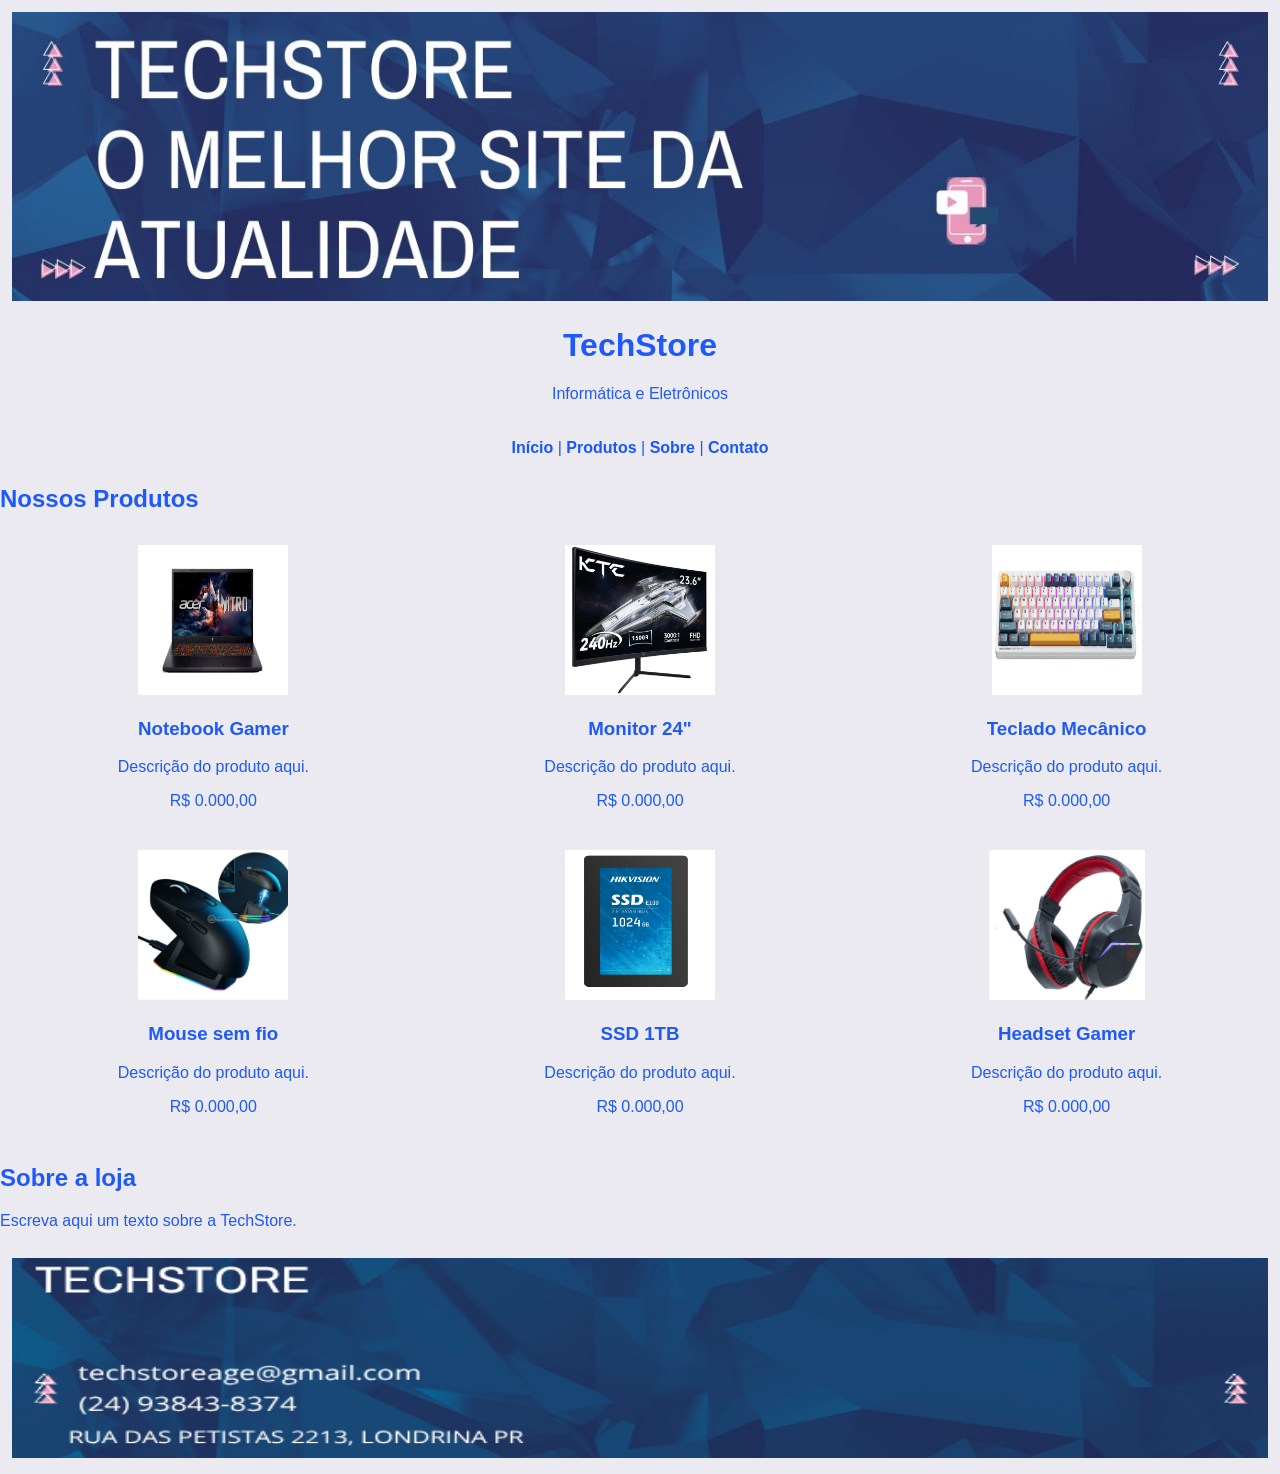
<file: index.html>
<!DOCTYPE html>
<html lang="pt-br">
<head>
    <meta charset="UTF-8">
    <meta name="viewport" content="width=device-width, initial-scale=1.0">
    <title>TechStore</title>
    <link rel="stylesheet" href="style.css">
</head>
<body></body>

    <!-- ============================================================ -->
    <!-- CABEÇALHO / BANNER                                            -->
    <!-- Espaço em branco para inserir a imagem do banner.            -->
    <!-- ============================================================ -->
    <table border="1" width="100%" cellpadding="12">
        <tr>
            <td align="center">

                <!-- Coloque aqui a imagem do banner (ex.: img/banner.jpg) -->
            
                <img src="banner.jpg" alt="Banner da TechStore" width="100%">

                <h1>TechStore</h1>
                <p>Informática e Eletrônicos</p>
            </td>
        </tr>
    </table>


    <!-- ============================================================ -->
    <!-- MENU DE NAVEGAÇÃO                                             -->
    <!-- ============================================================ -->
    <table border="1" width="100%" cellpadding="8">
        <tr>
            <td align="center">
                <a href="index.html">Início</a> |
                <a href="produtos.html">Produtos</a> |
                <a href="sobre.html">Sobre</a> |
                <a href="#contato">Contato</a>
            </td>
        </tr>
    </table>


    <!-- ============================================================ -->
    <!-- PRODUTOS                                                      -->
    <!-- Tabela com imagens e textos. Cada célula tem um espaço em    -->
    <!-- branco para a imagem do eletrônico.                          -->
    <!-- ============================================================ -->
    <h2 id="produtos">Nossos Produtos</h2>

    <table border="1" width="100%" cellpadding="12">

        <!-- LINHA 1 -->
        <tr>
            <td align="center" width="33%">
                <img src="notegamer.png" alt="Notebook Gamer" width="150" height="150">
                <br>
                <h3>Notebook Gamer</h3>
                <p>Descrição do produto aqui.</p>
                <p>R$ 0.000,00</p>
            </td>

            <td align="center" width="33%">
                <img src="monitor.png" alt="monitor" width="150" height="150">
                <br>
                <!-- <img src="img/monitor.jpg" alt="Monitor" width="150"> -->
                <h3>Monitor 24"</h3>
                <p>Descrição do produto aqui.</p>
                <p>R$ 0.000,00</p>
            </td>

            <td align="center" width="33%">
                <img src="67imagem.png" alt="Teclado gamer" width="150" height="150">
                <br>
                <!-- <img src="img/teclado.jpg" alt="Teclado" width="150"> -->
                <h3>Teclado Mecânico</h3>
                <p>Descrição do produto aqui.</p>
                <p>R$ 0.000,00</p>
            </td>
        </tr>

        <!-- LINHA 2 -->
        <tr>
            <td align="center" width="33%">
                <img src="mouse67.png" alt="Mouse" width="150" height="150">
                <br>
                <!-- <img src="img/mouse.jpg" alt="Mouse" width="150"> -->
                <h3>Mouse sem fio</h3>
                <p>Descrição do produto aqui.</p>
                <p>R$ 0.000,00</p>
            </td>

            <td align="center" width="33%">
                <img src="ssd7.png" alt="ssd" width="150" height="150">
                <br>
                <!-- <img src="img/ssd.jpg" alt="SSD" width="150"> -->
                <h3>SSD 1TB</h3>
                <p>Descrição do produto aqui.</p>
                <p>R$ 0.000,00</p>
            </td>

            <td align="center" width="33%">
                <img src="headset.png" alt="headset width="150" height="150">
                <br>
                <!-- <img src="img/headset.jpg" alt="Headset" width="150"> -->
                <h3>Headset Gamer</h3>
                <p>Descrição do produto aqui.</p>
                <p>R$ 0.000,00</p>
            </td>
        </tr>

    </table>


    <!-- ============================================================ -->
    <!-- SOBRE                                                         -->
    <!-- ============================================================ -->
    <h2 id="sobre">Sobre a loja</h2>
    <p>Escreva aqui um texto sobre a TechStore.</p>


    <!-- ============================================================ -->
    <!-- RODAPÉ (personalize à vontade)                               -->
    <!-- ============================================================ -->
    <table border="1" width="100%" cellpadding="12">
        <tr>
            <td align="center">
        <img src="rodapew2.png" alt="Rodape da TechStore" width="100%" height="200px">
            </td>                
        </tr>
    </table>

</body>
</html>
</file>
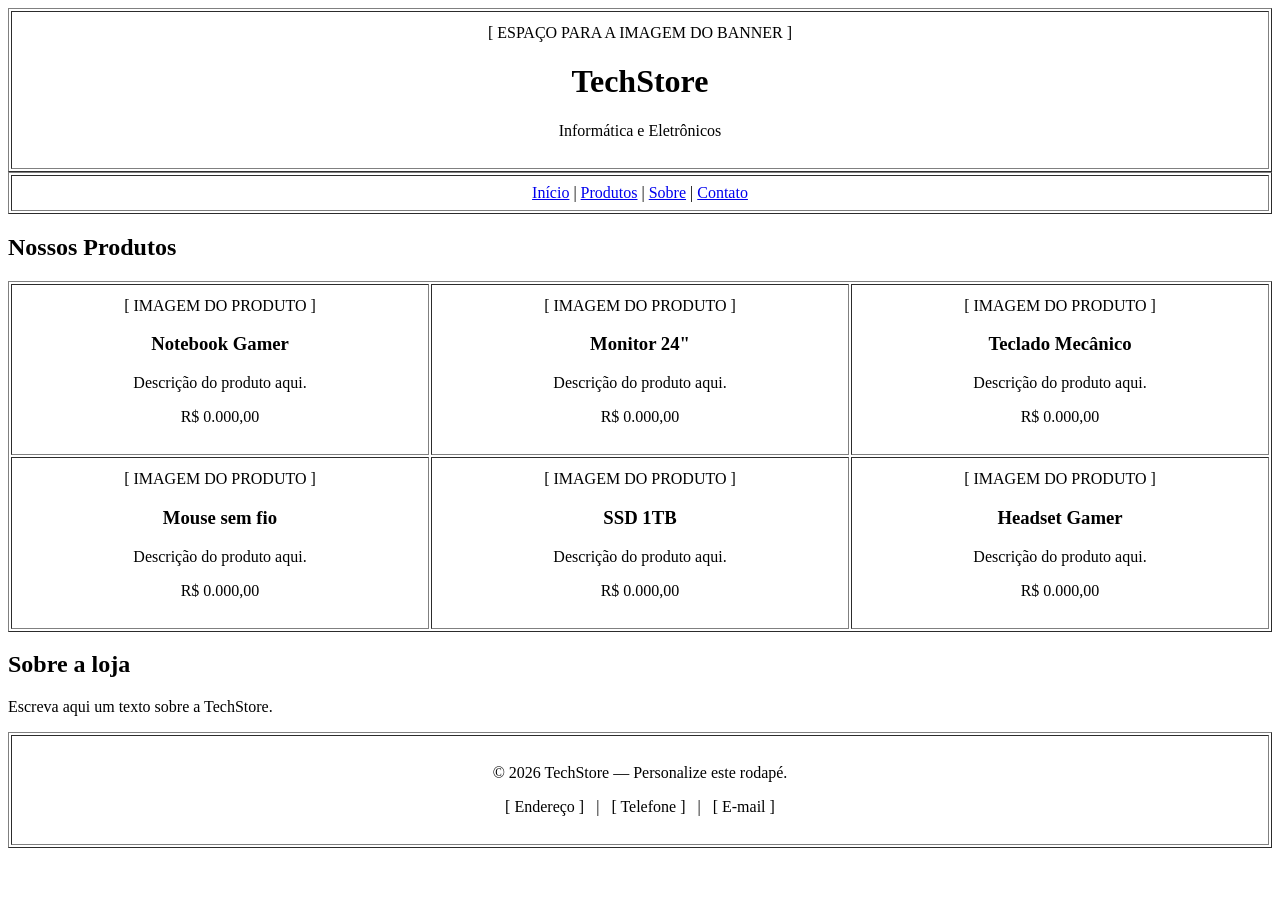
<file: INDEX.HTML>
<!DOCTYPE html>
<html lang="pt-br">
<head>
    <meta charset="UTF-8">
    <meta name="viewport" content="width=device-width, initial-scale=1.0">
    <title>TechStore</title>
</head>
<body>

    <!-- ============================================================ -->
    <!-- CABEÇALHO / BANNER                                            -->
    <!-- Espaço em branco para inserir a imagem do banner.            -->
    <!-- ============================================================ -->
    <table border="1" width="100%" cellpadding="12">
        <tr>
            <td align="center">

                <!-- Coloque aqui a imagem do banner (ex.: img/banner.jpg) -->
                [ ESPAÇO PARA A IMAGEM DO BANNER ]
                <!-- <img src="img/banner.jpg" alt="Banner da TechStore" width="100%"> -->

                <h1>TechStore</h1>
                <p>Informática e Eletrônicos</p>
            </td>
        </tr>
    </table>


    <!-- ============================================================ -->
    <!-- MENU DE NAVEGAÇÃO                                             -->
    <!-- ============================================================ -->
    <table border="1" width="100%" cellpadding="8">
        <tr>
            <td align="center">
                <a href="#">Início</a> |
                <a href="#produtos">Produtos</a> |
                <a href="#sobre">Sobre</a> |
                <a href="#contato">Contato</a>
            </td>
        </tr>
    </table>


    <!-- ============================================================ -->
    <!-- PRODUTOS                                                      -->
    <!-- Tabela com imagens e textos. Cada célula tem um espaço em    -->
    <!-- branco para a imagem do eletrônico.                          -->
    <!-- ============================================================ -->
    <h2 id="produtos">Nossos Produtos</h2>

    <table border="1" width="100%" cellpadding="12">

        <!-- LINHA 1 -->
        <tr>
            <td align="center" width="33%">
                <!-- Coloque aqui a imagem do produto -->
                [ IMAGEM DO PRODUTO ]<br>
                <!-- <img src="img/notebook.jpg" alt="Notebook Gamer" width="150"> -->
                <h3>Notebook Gamer</h3>
                <p>Descrição do produto aqui.</p>
                <p>R$ 0.000,00</p>
            </td>

            <td align="center" width="33%">
                <!-- Coloque aqui a imagem do produto -->
                [ IMAGEM DO PRODUTO ]<br>
                <!-- <img src="img/monitor.jpg" alt="Monitor" width="150"> -->
                <h3>Monitor 24"</h3>
                <p>Descrição do produto aqui.</p>
                <p>R$ 0.000,00</p>
            </td>

            <td align="center" width="33%">
                <!-- Coloque aqui a imagem do produto -->
                [ IMAGEM DO PRODUTO ]<br>
                <!-- <img src="img/teclado.jpg" alt="Teclado" width="150"> -->
                <h3>Teclado Mecânico</h3>
                <p>Descrição do produto aqui.</p>
                <p>R$ 0.000,00</p>
            </td>
        </tr>

        <!-- LINHA 2 -->
        <tr>
            <td align="center" width="33%">
                <!-- Coloque aqui a imagem do produto -->
                [ IMAGEM DO PRODUTO ]<br>
                <!-- <img src="img/mouse.jpg" alt="Mouse" width="150"> -->
                <h3>Mouse sem fio</h3>
                <p>Descrição do produto aqui.</p>
                <p>R$ 0.000,00</p>
            </td>

            <td align="center" width="33%">
                <!-- Coloque aqui a imagem do produto -->
                [ IMAGEM DO PRODUTO ]<br>
                <!-- <img src="img/ssd.jpg" alt="SSD" width="150"> -->
                <h3>SSD 1TB</h3>
                <p>Descrição do produto aqui.</p>
                <p>R$ 0.000,00</p>
            </td>

            <td align="center" width="33%">
                <!-- Coloque aqui a imagem do produto -->
                [ IMAGEM DO PRODUTO ]<br>
                <!-- <img src="img/headset.jpg" alt="Headset" width="150"> -->
                <h3>Headset Gamer</h3>
                <p>Descrição do produto aqui.</p>
                <p>R$ 0.000,00</p>
            </td>
        </tr>

    </table>


    <!-- ============================================================ -->
    <!-- SOBRE                                                         -->
    <!-- ============================================================ -->
    <h2 id="sobre">Sobre a loja</h2>
    <p>Escreva aqui um texto sobre a TechStore.</p>


    <!-- ============================================================ -->
    <!-- RODAPÉ (personalize à vontade)                               -->
    <!-- ============================================================ -->
    <table border="1" width="100%" cellpadding="12">
        <tr>
            <td align="center">
                <!-- Personalize: contato, endereço, redes sociais, etc. -->
                <p>&copy; 2026 TechStore — Personalize este rodapé.</p>
                <p>[ Endereço ] &nbsp; | &nbsp; [ Telefone ] &nbsp; | &nbsp; [ E-mail ]</p>
            </td>
        </tr>
    </table>

</body>
</html>
</file>
<file: style.css>
/* Fonte e cores gerais */
body {
font-family: Arial, sans-serif;
background-color:rgb(234, 234, 240);
color: #1f59f8;
margin: 0;
}

/* Tirar as bordas "de planilha" */
table, td {
border: none;
border-collapse: collapse;
}

/*Titulos com a cor da loja*/
h1, h2 { color:#1f59f8; }

/* Links sem sublinhado */
a {
color: #1b56f8;
text-decoration: none;
font-weight: bold;
}
</file>
